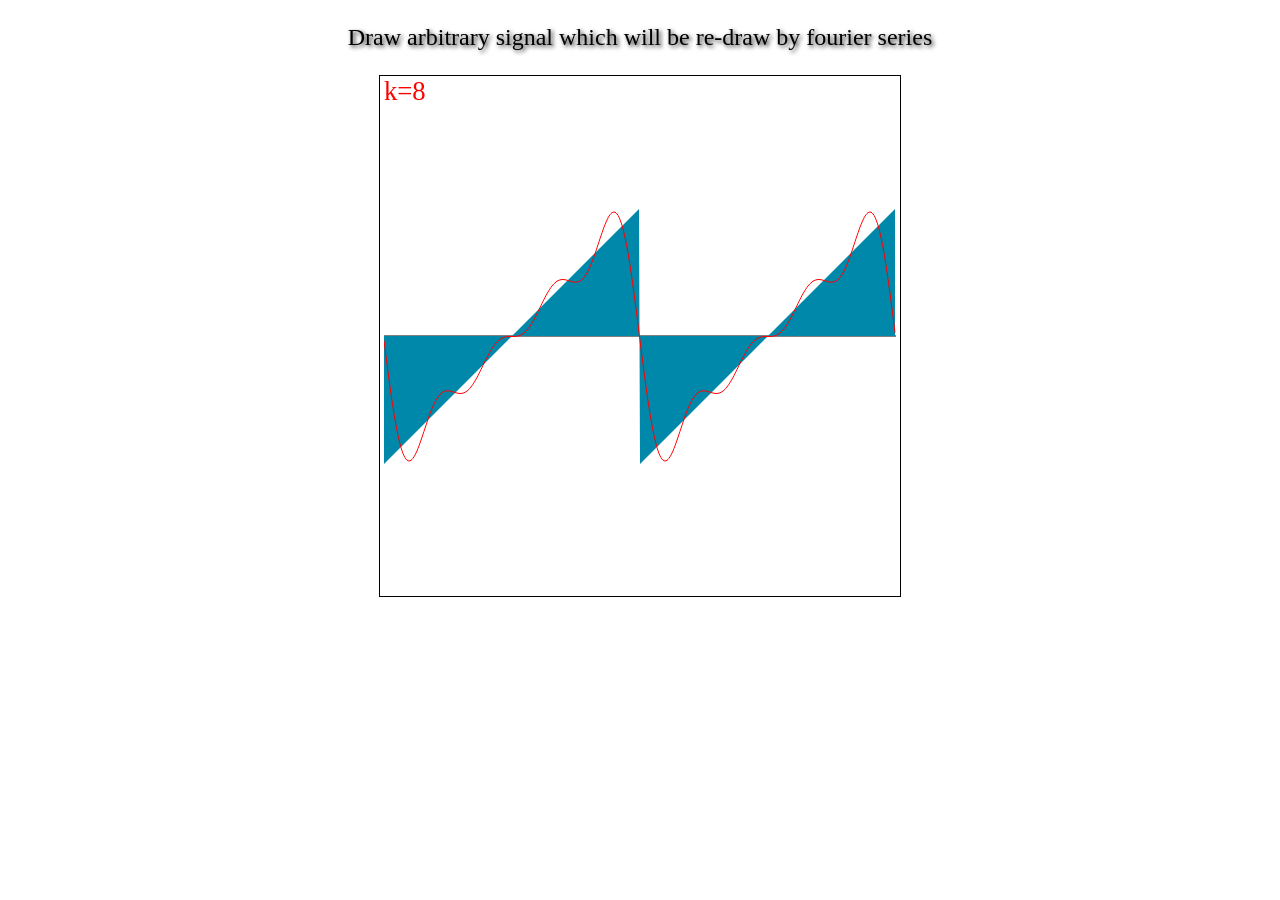
<file: index.html>
<!DOCTYPE HTML>
<html>
<head>
<meta name="Author" content="Ju-Hyung Lee, jufoot@gmail.com">
<meta http-equiv="content-type" content="text/html; charset=UTF-8">
<title>Fourier Transform</title>
<link rel="stylesheet" type="text/css" href="style.css">
</head>

<body>
  <div id="container">
    <header>
      <p>Draw arbitrary signal which will be re-draw by fourier series</p>
    </header>
    <div id="content">
      <div id="screen">
        <canvas width="512" height="512" id="canvas"></canvas>
      </div>
    </div>
  </div>
  <script type="text/javascript" src="app.js"></script>
  <script type="text/javascript">App.main();</script>
</body>
</html>
</file>
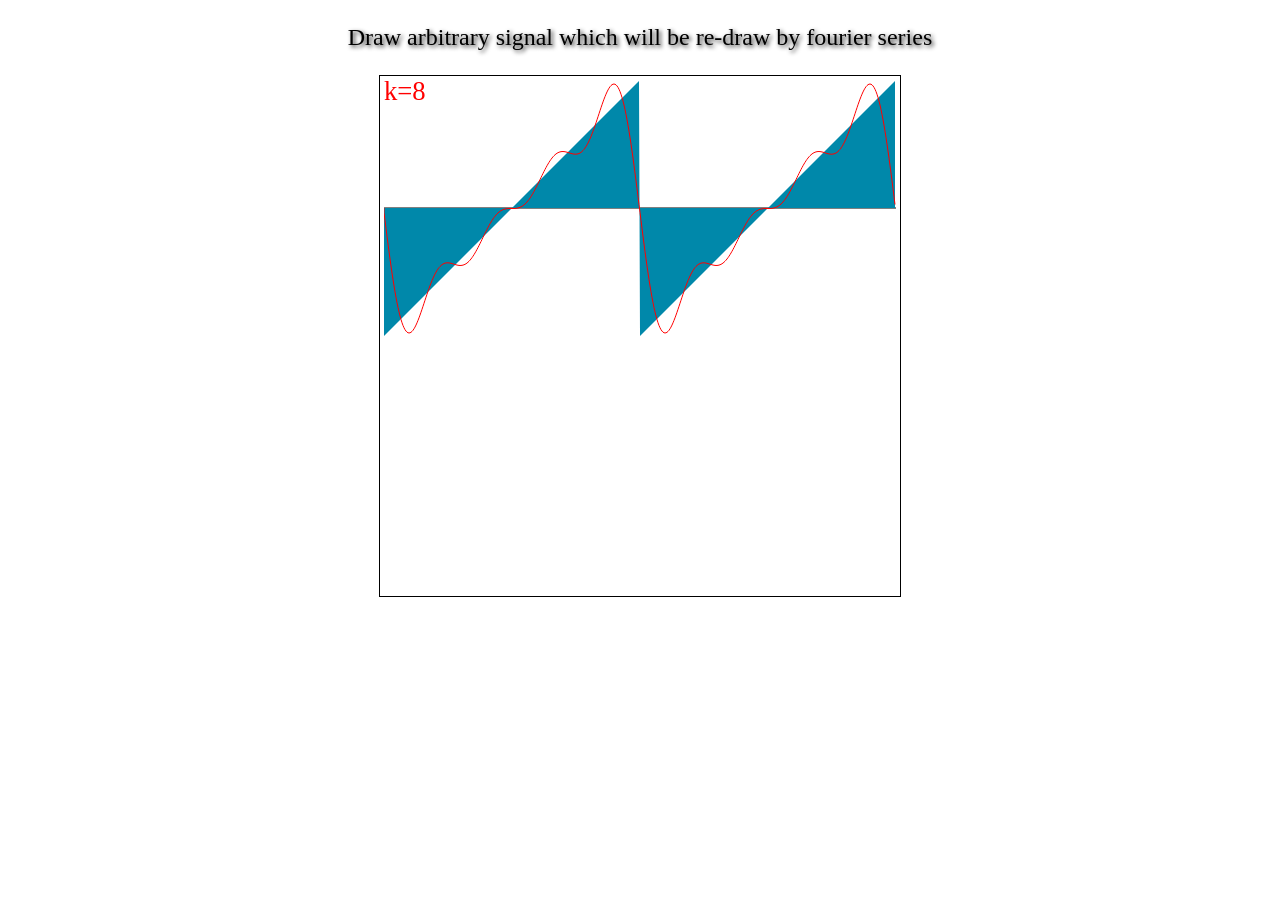
<file: draw.html>
<!DOCTYPE HTML>
<html>
<head>
<meta name="Author" content="Ju-Hyung Lee, jufoot@gmail.com">
<meta http-equiv="content-type" content="text/html; charset=UTF-8">
<title>Fourier Transform</title>
<link rel="stylesheet" type="text/css" href="style.css">
</head>

<body>
  <div id="container">
    <header>
      <p>Draw arbitrary signal which will be re-draw by fourier series</p>
    </header>
    <div id="content">
      <div id="screen">
        <canvas width="512" height="256" id="canvas"></canvas>
      </div>
    </div>
  </div>
  <script type="text/javascript" src="draw.js"></script>
  <script type="text/javascript">App.main();</script>
</body>
</html>
</file>
<file: style.css>
html, body {
  margin:0px 0px; padding:0px;
  text-align:center;
}
div#content {
  margin: 0px auto;
  text-align: center;
  vertical-align: middle;
}
div#screen {
  margin: 0px auto;
  border: 1px solid black;
  padding: 4px;
  width: 512px;
  height: 512px;
  background-color: white;
}
div#info {
  margin: 16px auto;
  padding: 10px;
  width: 630px;
  text-align: left;
  background-color: #eeeeee;
  -webkit-border-radius: .4em;
  -moz-border-radius: .4em;
  border-radius: .4em;
}
canvas {
  cursor: crosshair;
}
header {
  padding-top: 0px;
  text-align: center;
  line-height: 1.5;
  font: 24px 'Lucidia Grande', 'Lucidia Sans Unicode';
  text-shadow: 2px 2px 4px #222;
}
footer {
  padding-top: 0px;
  text-align: center;
  line-height: 1.5;
  font: 11px 'Lucidia Grande', 'Lucidia Sans Unicode';
  color: #404040;
}
</file>
